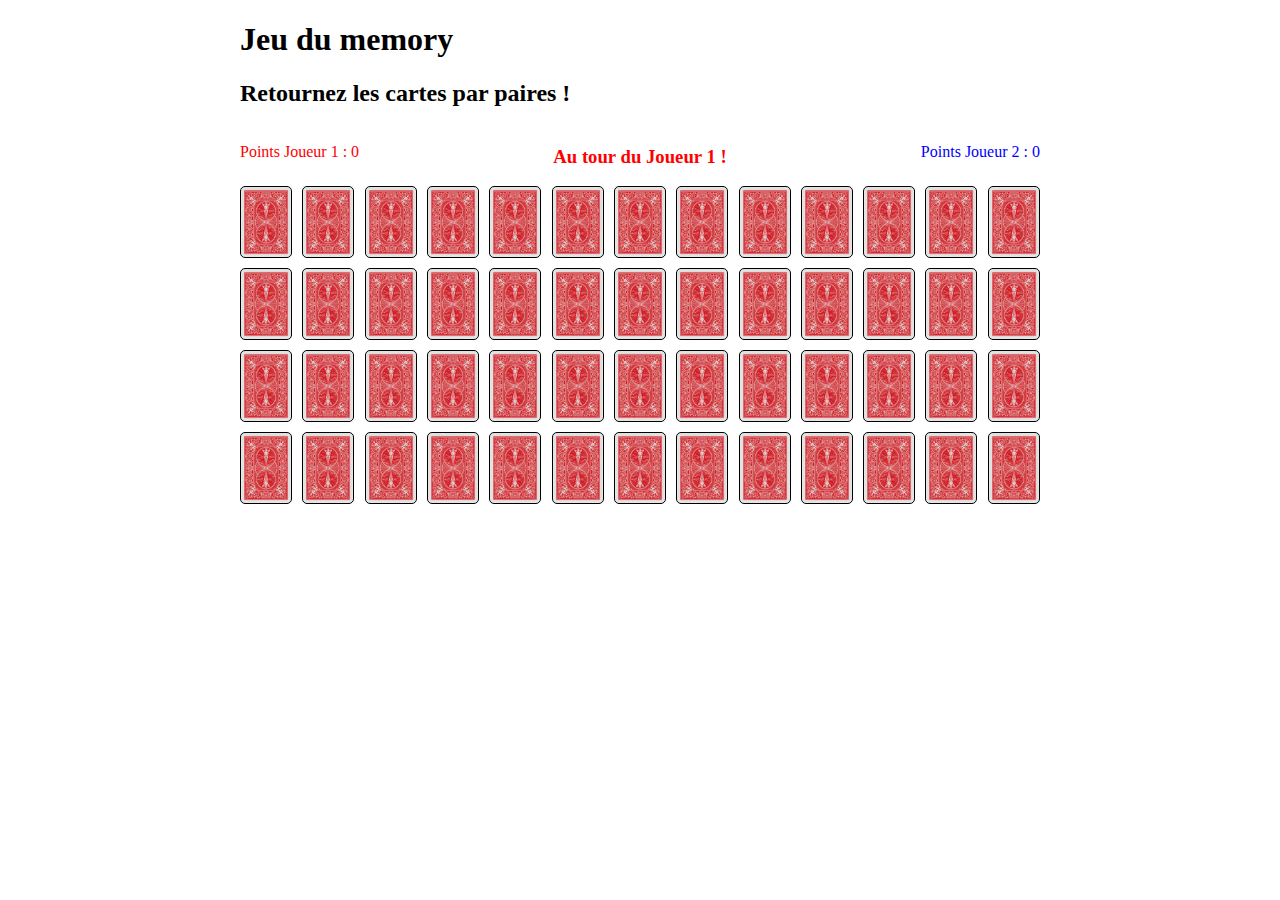
<file: index.html>
<!DOCTYPE html>
<html>
    <head>
        <meta charset="utf-8">
        <meta name="viewport" content="width=device-width, initial-scale=1.0, viewport-fit=cover">
        <title>Memory 52 cartes</title>
        <link rel="stylesheet" href="mémory.css">
        <script src="mémory.js"></script>
    </head>
    <body>
        <h1>Jeu du memory</h1>
        <h2>Retournez les cartes par paires !</h2>
        <div id="containerTours">
            <p id="pointsJ1">Points Joueur 1 : 0</p>
            <div id="middleText">
                <h3 id="tourDeQui">Au tour du Joueur 1 !</h3>
                <p id="replay">Cliquez sur une des cartes pour rejouer.</p>
            </div>
            <p id="pointsJ2">Points Joueur 2 : 0</p>
        </div>
        
        <div id="plateau">
            <div class="rows" id="row1">
                <div class="cards" id="card1" onclick="doClick('1')"></div>
                <div class="cards" id="card2" onclick="doClick('2')"></div>
                <div class="cards" id="card3" onclick="doClick('3')"></div>
                <div class="cards" id="card4" onclick="doClick('4')"></div>
                <div class="cards" id="card5" onclick="doClick('5')"></div>
                <div class="cards" id="card6" onclick="doClick('6')"></div>
                <div class="cards" id="card7" onclick="doClick('7')"></div>
                <div class="cards" id="card8" onclick="doClick('8')"></div>
                <div class="cards" id="card9" onclick="doClick('9')"></div>
                <div class="cards" id="card10" onclick="doClick('10')"></div>
                <div class="cards" id="card11" onclick="doClick('11')"></div>
                <div class="cards" id="card12" onclick="doClick('12')"></div>
                <div class="cards" id="card13" onclick="doClick('13')"></div>
            </div>
            <div class="rows" id="row2">
                
                <div class="cards" id="card14" onclick="doClick('14')"></div>
                <div class="cards" id="card15" onclick="doClick('15')"></div>
                <div class="cards" id="card16" onclick="doClick('16')"></div>
                <div class="cards" id="card17" onclick="doClick('17')"></div>
                <div class="cards" id="card18" onclick="doClick('18')"></div>
                <div class="cards" id="card19" onclick="doClick('19')"></div>
                <div class="cards" id="card20" onclick="doClick('20')"></div>
                <div class="cards" id="card21" onclick="doClick('21')"></div>
                <div class="cards" id="card22" onclick="doClick('22')"></div>
                <div class="cards" id="card23" onclick="doClick('23')"></div>
                <div class="cards" id="card24" onclick="doClick('24')"></div>
                <div class="cards" id="card25" onclick="doClick('25')"></div>
                <div class="cards" id="card26" onclick="doClick('26')"></div>
            </div>
            <div class="rows" id="row3">
                <div class="cards" id="card27" onclick="doClick('27')"></div>
                <div class="cards" id="card28" onclick="doClick('28')"></div>
                <div class="cards" id="card29" onclick="doClick('29')"></div>
                <div class="cards" id="card30" onclick="doClick('30')"></div>
                <div class="cards" id="card31" onclick="doClick('31')"></div>
                <div class="cards" id="card32" onclick="doClick('32')"></div>
                <div class="cards" id="card33" onclick="doClick('33')"></div>
                <div class="cards" id="card34" onclick="doClick('34')"></div>
                <div class="cards" id="card35" onclick="doClick('35')"></div>
                <div class="cards" id="card36" onclick="doClick('36')"></div>
                <div class="cards" id="card37" onclick="doClick('37')"></div>
                <div class="cards" id="card38" onclick="doClick('38')"></div>
                <div class="cards" id="card39" onclick="doClick('39')"></div>
            </div>
            <div class="rows" id="row4">
                <div class="cards" id="card40" onclick="doClick('40')"></div>
                <div class="cards" id="card41" onclick="doClick('41')"></div>
                <div class="cards" id="card42" onclick="doClick('42')"></div>
                <div class="cards" id="card43" onclick="doClick('43')"></div>
                <div class="cards" id="card44" onclick="doClick('44')"></div>
                <div class="cards" id="card45" onclick="doClick('45')"></div>
                <div class="cards" id="card46" onclick="doClick('46')"></div>
                <div class="cards" id="card47" onclick="doClick('47')"></div>
                <div class="cards" id="card48" onclick="doClick('48')"></div>
                <div class="cards" id="card49" onclick="doClick('49')"></div>
                <div class="cards" id="card50" onclick="doClick('50')"></div>
                <div class="cards" id="card51" onclick="doClick('51')"></div>
                <div class="cards" id="card52" onclick="doClick('52')"></div>
            </div>
        </div>
    </body>
</html>
</file>
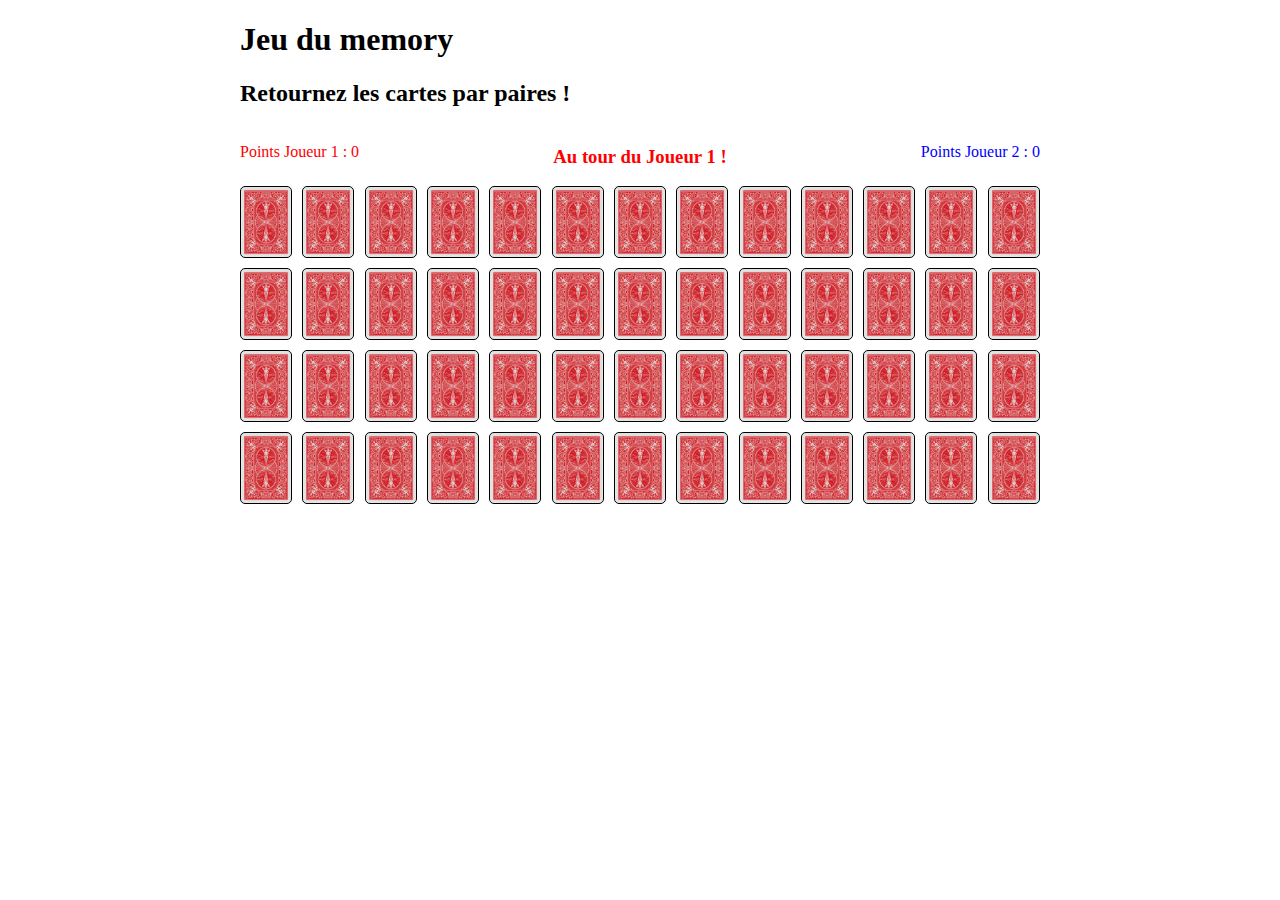
<file: mémory.html>
<!DOCTYPE html>
<html>
    <head>
        <meta charset="utf-8">
        <meta name="viewport" content="width=device-width, initial-scale=1.0, viewport-fit=cover">
        <title>Memory 52 cartes</title>
        <link rel="stylesheet" href="mémory.css">
        <script src="mémory.js"></script>
    </head>
    <body>
        <h1>Jeu du memory</h1>
        <h2>Retournez les cartes par paires !</h2>
        <div id="containerTours">
            <p id="pointsJ1">Points Joueur 1 : 0</p>
            <div id="middleText">
                <h3 id="tourDeQui">Au tour du Joueur 1 !</h3>
                <p id="replay">Cliquez sur une des cartes pour rejouer.</p>
            </div>
            <p id="pointsJ2">Points Joueur 2 : 0</p>
        </div>
        
        <div id="plateau">
            <div class="rows" id="row1">
                <div class="cards" id="card1" onclick="doClick('1')"></div>
                <div class="cards" id="card2" onclick="doClick('2')"></div>
                <div class="cards" id="card3" onclick="doClick('3')"></div>
                <div class="cards" id="card4" onclick="doClick('4')"></div>
                <div class="cards" id="card5" onclick="doClick('5')"></div>
                <div class="cards" id="card6" onclick="doClick('6')"></div>
                <div class="cards" id="card7" onclick="doClick('7')"></div>
                <div class="cards" id="card8" onclick="doClick('8')"></div>
                <div class="cards" id="card9" onclick="doClick('9')"></div>
                <div class="cards" id="card10" onclick="doClick('10')"></div>
                <div class="cards" id="card11" onclick="doClick('11')"></div>
                <div class="cards" id="card12" onclick="doClick('12')"></div>
                <div class="cards" id="card13" onclick="doClick('13')"></div>
            </div>
            <div class="rows" id="row2">
                
                <div class="cards" id="card14" onclick="doClick('14')"></div>
                <div class="cards" id="card15" onclick="doClick('15')"></div>
                <div class="cards" id="card16" onclick="doClick('16')"></div>
                <div class="cards" id="card17" onclick="doClick('17')"></div>
                <div class="cards" id="card18" onclick="doClick('18')"></div>
                <div class="cards" id="card19" onclick="doClick('19')"></div>
                <div class="cards" id="card20" onclick="doClick('20')"></div>
                <div class="cards" id="card21" onclick="doClick('21')"></div>
                <div class="cards" id="card22" onclick="doClick('22')"></div>
                <div class="cards" id="card23" onclick="doClick('23')"></div>
                <div class="cards" id="card24" onclick="doClick('24')"></div>
                <div class="cards" id="card25" onclick="doClick('25')"></div>
                <div class="cards" id="card26" onclick="doClick('26')"></div>
            </div>
            <div class="rows" id="row3">
                <div class="cards" id="card27" onclick="doClick('27')"></div>
                <div class="cards" id="card28" onclick="doClick('28')"></div>
                <div class="cards" id="card29" onclick="doClick('29')"></div>
                <div class="cards" id="card30" onclick="doClick('30')"></div>
                <div class="cards" id="card31" onclick="doClick('31')"></div>
                <div class="cards" id="card32" onclick="doClick('32')"></div>
                <div class="cards" id="card33" onclick="doClick('33')"></div>
                <div class="cards" id="card34" onclick="doClick('34')"></div>
                <div class="cards" id="card35" onclick="doClick('35')"></div>
                <div class="cards" id="card36" onclick="doClick('36')"></div>
                <div class="cards" id="card37" onclick="doClick('37')"></div>
                <div class="cards" id="card38" onclick="doClick('38')"></div>
                <div class="cards" id="card39" onclick="doClick('39')"></div>
            </div>
            <div class="rows" id="row4">
                <div class="cards" id="card40" onclick="doClick('40')"></div>
                <div class="cards" id="card41" onclick="doClick('41')"></div>
                <div class="cards" id="card42" onclick="doClick('42')"></div>
                <div class="cards" id="card43" onclick="doClick('43')"></div>
                <div class="cards" id="card44" onclick="doClick('44')"></div>
                <div class="cards" id="card45" onclick="doClick('45')"></div>
                <div class="cards" id="card46" onclick="doClick('46')"></div>
                <div class="cards" id="card47" onclick="doClick('47')"></div>
                <div class="cards" id="card48" onclick="doClick('48')"></div>
                <div class="cards" id="card49" onclick="doClick('49')"></div>
                <div class="cards" id="card50" onclick="doClick('50')"></div>
                <div class="cards" id="card51" onclick="doClick('51')"></div>
                <div class="cards" id="card52" onclick="doClick('52')"></div>
            </div>
        </div>
    </body>
</html>
</file>
<file: mémory.css>
body {
    max-width: 800px;
    margin: auto;
}

#plateau {
    display: flex;
    flex-flow: column nowrap;

    gap: 10px;
    margin: auto;
    width: 100%;
}
.rows {
    display: flex;
    align-items: center;
    flex-flow: row nowrap;
    justify-content: space-around;
    gap: 10px;
    width: 100%;
}
.cards {
    min-height: 70px;
    min-width: 50px;
    background-image: url('cartes/cardback.svg');
    background-position: center;
    background-size: contain;
    background-repeat: no-repeat;
    border: solid black 1px;
    border-radius: 5px;
    display: table;
}

#containerTours {
    display: flex;
    justify-content: space-between;
    flex-flow: row nowrap;
}

#containerTours > div{
    display: block;
    text-align: center;
}

#pointsJ1 {
    color: red;
}

#pointsJ2 {
    color: blue;
}
#tourDeQui {
    color: red;
}

#replay {
    display: none;
}
</file>
